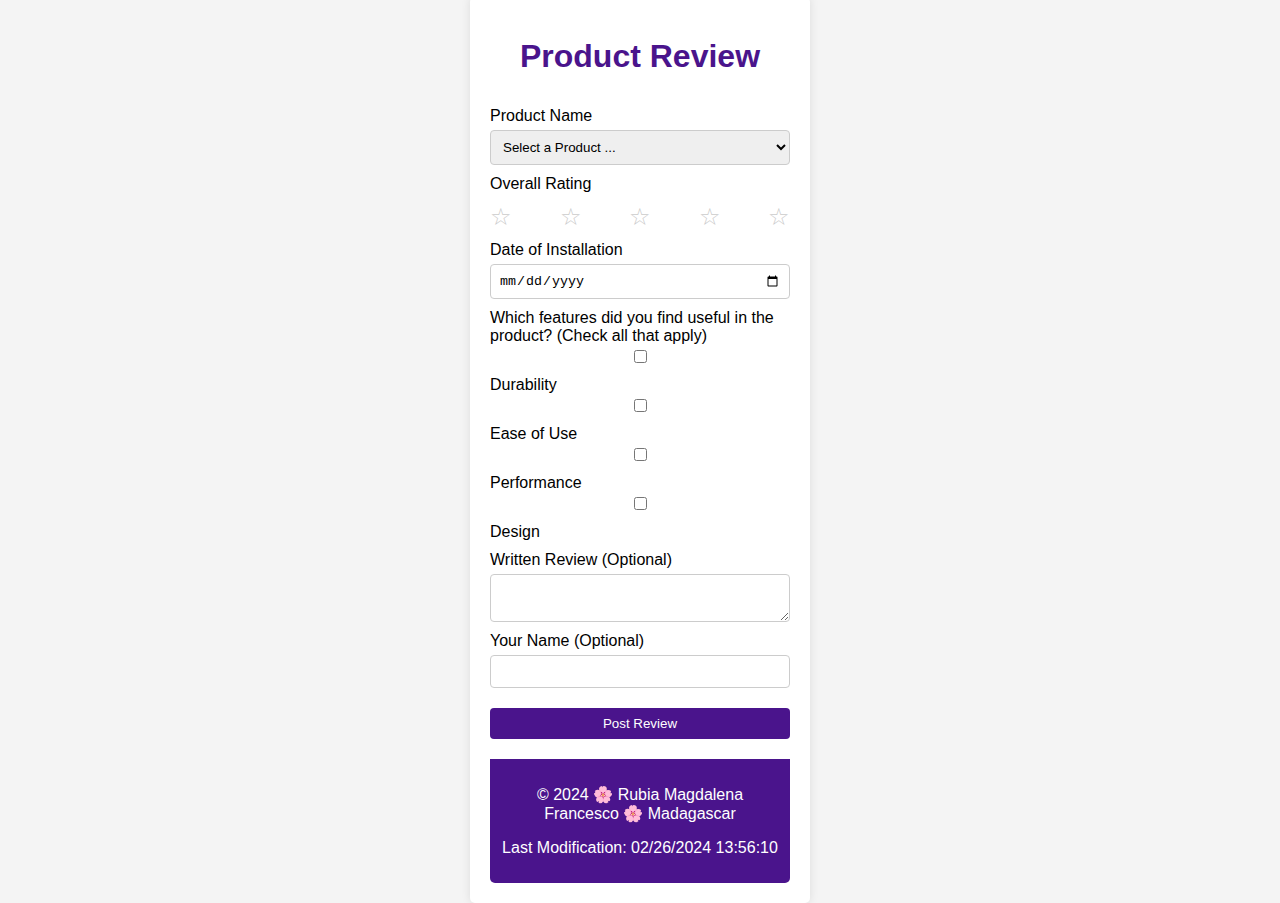
<file: form.html>
<!DOCTYPE html>
<html lang="en">
<head>
    <meta charset="UTF-8">
    <meta name="viewport" content="width=device-width, initial-scale=1.0">
    <title>Product Review Form</title>
    <link rel="stylesheet" href="style.css">
    <link rel="stylesheet" href="review.html">
    <link rel="stylesheet" href="script.js">
</head>
<body>
    <div class="container">
        <h1>Product Review</h1>
        <form id="reviewForm" method="get" action="review.html">
            <label for="productName">Product Name</label>
            <select id="productName" name="productName" required>
                <option value="" disabled selected>Select a Product ...</option>
            </select>

            <label>Overall Rating</label>
            <div class="rating">
                <input type="radio" id="star5" name="rating" value="5" required><label for="star5">☆</label>
                <input type="radio" id="star4" name="rating" value="4" required><label for="star4">☆</label>
                <input type="radio" id="star3" name="rating" value="3" required><label for="star3">☆</label>
                <input type="radio" id="star2" name="rating" value="2" required><label for="star2">☆</label>
                <input type="radio" id="star1" name="rating" value="1" required><label for="star1">☆</label>
            </div>

            <label for="installationDate">Date of Installation</label>
            <input type="date" id="installationDate" name="installationDate" required>

            <label>Which features did you find useful in the product? (Check all that apply)</label>
            <div class="checkboxes">
                <input type="checkbox" id="durability" name="features" value="Durability">
                <label for="durability">Durability</label>

                <input type="checkbox" id="easeOfUse" name="features" value="Ease of Use">
                <label for="easeOfUse">Ease of Use</label>

                <input type="checkbox" id="performance" name="features" value="Performance">
                <label for="performance">Performance</label>

                <input type="checkbox" id="design" name="features" value="Design">
                <label for="design">Design</label>
            </div>

            <label for="review">Written Review (Optional)</label>
            <textarea id="review" name="review"></textarea>

            <label for="username">Your Name (Optional)</label>
            <input type="text" id="username" name="username">

            <input type="submit" value="Post Review">
        </form>
        <footer>
            <p>&copy; 2024 🌸 Rubia Magdalena Francesco 🌸 Madagascar</p>
            <p>Last Modification: 02/26/2024 13:56:10</p>
        </footer>
    </div>
    <script src="script.js"></script>
</body>
</html>
</file>
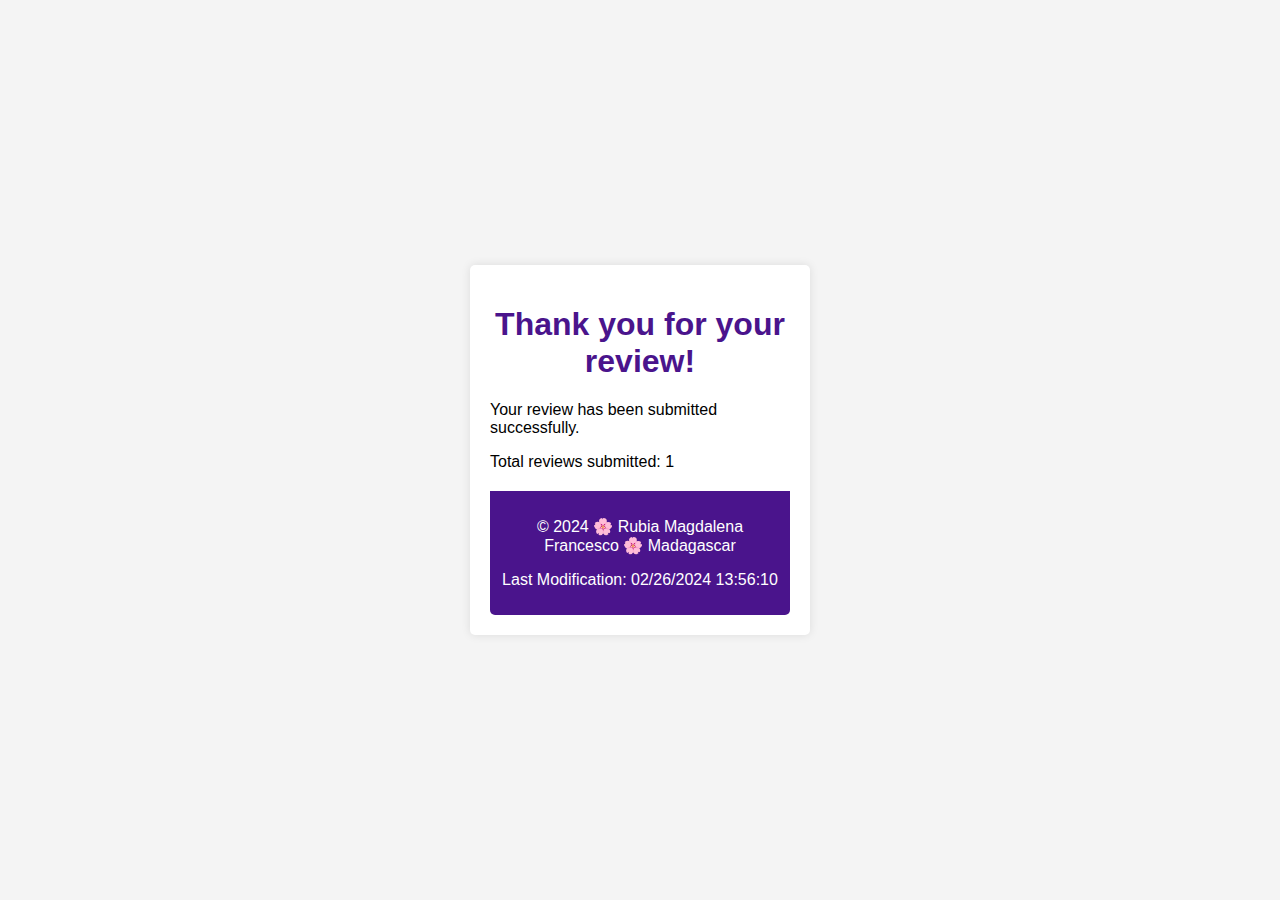
<file: review.html>
<!DOCTYPE html>
<html lang="en">
<head>
    <meta charset="UTF-8">
    <meta name="viewport" content="width=device-width, initial-scale=1.0">
    <title>Review Confirmation</title>
    <link rel="stylesheet" href="style.css">
</head>
<body>
    <div class="container">
        <h1>Thank you for your review!</h1>
        <p>Your review has been submitted successfully.</p>
        <p>Total reviews submitted: <span id="reviewCount">0</span></p>
        <footer>
            <p>&copy; 2024 🌸 Rubia Magdalena Francesco 🌸 Madagascar</p>
            <p>Last Modification: 02/26/2024 13:56:10</p>
        </footer>
    </div>
    <script>
        document.addEventListener('DOMContentLoaded', function () {
            let reviewCount = localStorage.getItem('reviewCount') || 0;
            reviewCount++;
            localStorage.setItem('reviewCount', reviewCount);
            document.getElementById('reviewCount').textContent = reviewCount;
        });
    </script>
</body>
</html>
</file>
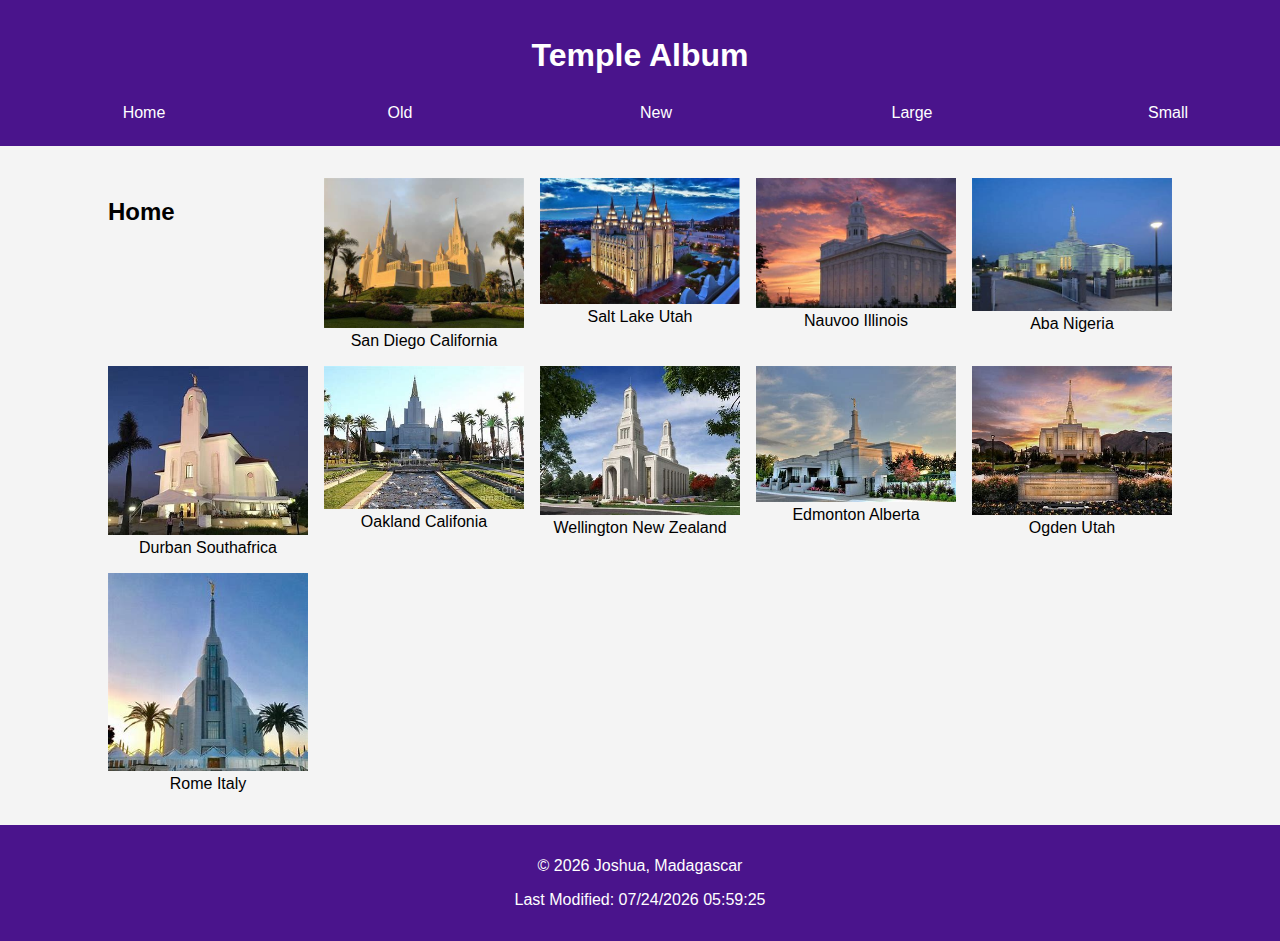
<file: temples.html>
<!DOCTYPE html>
<html lang="en">
<head>
    <meta charset="UTF-8">
    <meta name="viewport" content="width=device-width, initial-scale=1.0">
    <meta name="description" content="Temple Album - Joshua">
    <meta name="author" content="Joshua">
    <title>Temple Album - Joshua</title>
    <link rel="stylesheet" href="temples.css">
    <link rel="stylesheet" href="temples-large.css">
    <script src="temples.js"></script>
</head>
<body>
    <header>
        <h1>Temple Album</h1>
        <nav>
            <div class="hamburger">&#9776;</div>
            <ul>
                <li><a href="#">Home</a></li>
                <li><a href="#">Old</a></li>
                <li><a href="#">New</a></li>
                <li><a href="#">Large</a></li>
                <li><a href="#">Small</a></li>
            </ul>
        </nav>
    </header>
    <main>
        <h2>Home</h2>
        <figure>
            <img src="images/San Diego California Temple.jpeg" alt="" width="200">
            <figcaption>San Diego California</figcaption>
        </figure>
        <figure>
            <img src="images/Salt Lake Temple.jpeg" alt="Salt Lake Temple" width="200">
            <figcaption>Salt Lake Utah</figcaption>
        </figure>
        <figure>
            <img src="images/Nauvoo Illinois Temple.jpeg" alt="Nauvoo Illinois Temple" width="200">
            <figcaption>Nauvoo Illinois</figcaption>
        </figure>
        <figure>
            <img src="images/Aba nigerian temple.jpeg" alt="Aba Nigerian Temple" width="200">
            <figcaption>Aba Nigeria</figcaption>
        </figure>
        <figure>
            <img src="images/Durban southafrica temple.jpeg" alt="Durban Southafrica Temple" width="200">
            <figcaption>Durban Southafrica</figcaption>
        </figure>
        <figure>
            <img src="images/oakland califonia temple.jpeg" alt="Oakland Califonia Temple" width="200">
            <figcaption>Oakland Califonia</figcaption>
        </figure>
        <figure>
            <img src="images/wellington new zealand temple.jpeg" alt="Wellington New Zealand Temple" width="200">
            <figcaption>Wellington New Zealand</figcaption>
        </figure>
        <figure>
            <img src="images/Edmonton Alberta Temple.jpeg" alt="Edmonton Alberta Temple" width="200">
            <figcaption>Edmonton Alberta</figcaption>
        </figure>
        <figure>
            <img src="images/ogden utah temple.jpeg" alt="Ogden Utah Temple" width="200">
            <figcaption>Ogden Utah</figcaption>
        </figure>
        <figure>
            <img src="images/rome italy temple.jpeg" alt="Rome Italy Temple" width="200">
            <figcaption>Rome Italy</figcaption>
        </figure>
    </main>
    <footer>
        <p>&copy; <span id="currentyear"></span> Joshua, Madagascar</p>
        <p id="lastModified"></p>
    </footer>
</body>
</html>
</file>
<file: style.css>
body {
    font-family: Arial, sans-serif;
    background-color: #f4f4f4;
    margin: 0;
    padding: 0;
    display: flex;
    justify-content: center;
    align-items: center;
    height: 100vh;
}

.container {
    background-color: #fff;
    padding: 20px;
    border-radius: 5px;
    box-shadow: 0 0 10px rgba(0, 0, 0, 0.1);
    width: 300px;
}

h1 {
    text-align: center;
    color: #4a148c;
    background-color: 
}

form {
    display: flex;
    flex-direction: column;
}

label {
    margin-top: 10px;
}

input, select, textarea {
    margin-top: 5px;
    padding: 8px;
    border: 1px solid #ccc;
    border-radius: 4px;
}

.rating {
    display: flex;
    justify-content: space-between;
}

.rating input {
    display: none;
}

.rating label {
    font-size: 1.5em;
    color: #ccc;
    cursor: pointer;
}

.rating input:checked ~ label {
    color: #f5c518;
}

.checkboxes {
    display: flex;
    flex-direction: column;
}

input[type="submit"] {
    background-color: #4a148c;
    color: #fff;
    border: none;
    cursor: pointer;
    margin-top: 20px;
}

footer {
    text-align: center;
    margin-top: 20px;
    background-color: #4a148c; /* Background color for the footer */
    color: #fff; /* Text color for the footer */
    padding: 10px;
    border-radius: 0 0 5px 5px; /* Rounding the bottom corners to match the container */
}
</file>
<file: temples.css>
body {
    font-family: 'Arial', sans-serif;
    margin: 0;
    padding: 0;
    display: flex;
    flex-direction: column;
    align-items: center;
    justify-content: center;
    background-color: #f4f4f4;
}

header {
    width: 100%;
    background-color: #4a148c;
    color: white;
    padding: 1em;
    text-align: center;
}

nav {
    display: flex;
    flex-direction: column;
    align-items: center;
    position: relative;
}

.hamburger {
    display: block;
    cursor: pointer;
    font-size: 1.5em;
}

nav ul {
    list-style: none;
    padding: 0;
    margin: 0;
    display: none;
    flex-direction: column;
    align-items: center;
    width: 100%;
}

nav ul.open {
    display: flex;
}

nav ul li {
    width: 100%;
    text-align: center;
    margin: 0.5em 0;
}

nav ul li a {
    color: white;
    text-decoration: none;
    display: block;
    width: 100%;
    padding: 0.5em 0;
}

main {
    max-width: 600px;
    margin: 1em;
}

figure {
    margin: 1em 0;
    text-align: center;
}

footer {
    background-color: #4a148c;
    color: white;
    width: 100%;
    text-align: center;
    padding: 1em;
    position: bottom;
    bottom: 0;
}
</file>
<file: temples-large.css>
@media (min-width: 768px) {
    nav {
        flex-direction: row;
        justify-content: space-around;
    }

    .hamburger {
        display: none;
    }

    nav ul {
        display: flex;
        flex-direction: row;
    }

    nav ul li {
        margin: 0;
    }

    nav ul li a {
        padding: 0.5em 1em;
    }

    main {
        display: grid;
        grid-template-columns: repeat(auto-fit, minmax(200px, 1fr));
        gap: 1em;
        max-width: 1200px;
        margin: 2em auto;
    }

    figure {
        margin: 0;
    }
}
</file>
